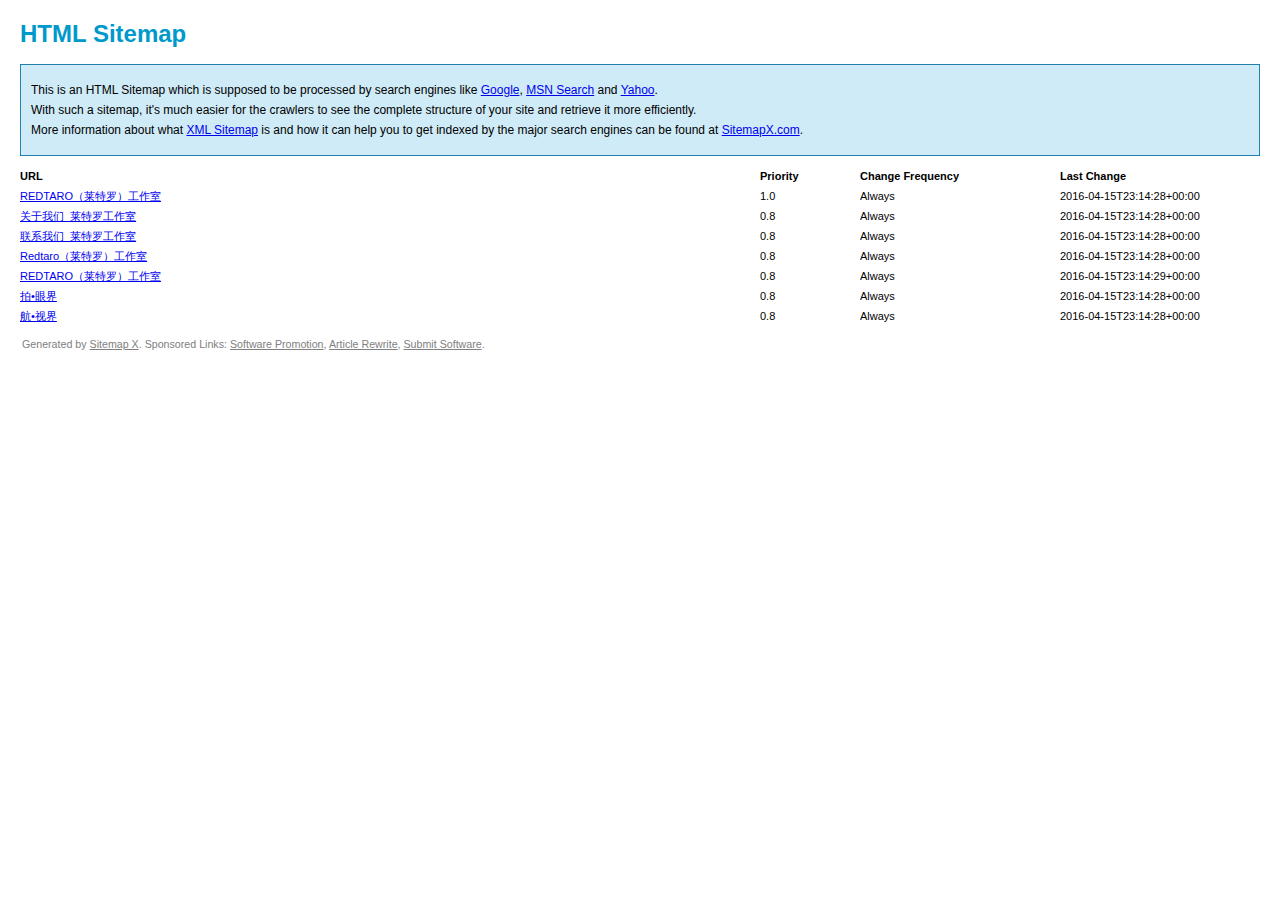
<file: sitemap.html>
<!DOCTYPE html PUBLIC "-//W3C//DTD XHTML 1.0 Transitional//EN" "http://www.w3.org/TR/xhtml1/DTD/xhtml1-transitional.dtd"> 						<html xmlns="http://www.w3.org/1999/xhtml"> 						<head> 						<meta http-equiv="Content-Type" content="text/html; charset=utf-8" /> 						<meta name="author" content="SitemapX.com" /> 						<meta name="robots" content="index,follow" /> 						<title>HTML SiteMap</title> 						<style type="text/css">  						body {background-color: #FFFFFF; margin:20px;font-family:Verdana, Arial, Helvetica, sans-serif;font-size:12px;} 						h1 {color:#0099CC;} 						#intro {background-color:#CFEBF7;border:1px #2580B2 solid;padding:15px 10px 15px 10px;margin:10px 0px 10px 0px;line-height:20px;min-width:900px;} 						#myTable {font-size:11px; list-style:none; margin:10px 0px 10px 0px; padding:0px; width:100%; min-width:804px;} 						#myTable li{ list-style-type:none; width:100%; min-width:404px; height:20px; line-height:20px;} 						#myTable li .T1-h { float:left; font-weight:bold; min-width:300px;} 						#myTable li .T2-h { width:200px;  float:right; font-weight:bold;} 						#myTable li .T3-h { width:200px;  float:right; font-weight:bold;} 						#myTable li .T4-h { width:100px;  float:right; font-weight:bold;} 						#myTable li .T1 { float:left; min-width:300px;} 						#myTable li .T2 { width:200px;  float:right;} 						#myTable li .T3 { width:200px;  float:right;} 						#myTable li .T4 { width:100px;  float:right;} 						#footer {padding:2px;margin:0px;font-size:8pt;color:gray;min-width:900px;} 						#footer a { color:gray;} 						.myClear { clear:both;} 						</style></head> 						<body> 						<h1>HTML Sitemap</h1> 						<div id="intro"> 						This is an HTML Sitemap which is supposed to be processed by search engines like <a href="http://www.google.com">Google</a>, <a href="http://search.msn.com">MSN Search</a> and <a href="http://www.yahoo.com">Yahoo</a>.<br /> 						With such a sitemap, it's much easier for the crawlers to see the complete structure of your site and retrieve it more efficiently.<br /> 						More information about what <a href="http://www.sitemapx.com/xml-sitemap.html" title="XML Sitemap">XML Sitemap</a> is and how it can help you to get indexed by the major search engines can be found at <a href="http://www.sitemapx.com" title="sitemap">SitemapX.com</a>.</div> 						<ul id="myTable"> 						<li> 						<div class="T1-h">URL</div> 						<div class="T2-h">Last Change</div> 						<div class="T3-h">Change Frequency</div> 						<div class="T4-h">Priority</div> 						</li> 						<div class="myClear"></div> 						<li><div class="T1"><a href="http://www.redtaro.cn/" title="REDTARO（莱特罗）工作室">REDTARO（莱特罗）工作室</a></div><div class="T2">2016-04-15T23:14:28+00:00</div><div class="T3">Always</div><div class="T4">1.0</div></li><div class="myClear"></div><li><div class="T1"><a href="http://www.redtaro.cn/about.html" title="关于我们_莱特罗工作室">关于我们_莱特罗工作室</a></div><div class="T2">2016-04-15T23:14:28+00:00</div><div class="T3">Always</div><div class="T4">0.8</div></li><div class="myClear"></div><li><div class="T1"><a href="http://www.redtaro.cn/contact.html" title="联系我们_莱特罗工作室">联系我们_莱特罗工作室</a></div><div class="T2">2016-04-15T23:14:28+00:00</div><div class="T3">Always</div><div class="T4">0.8</div></li><div class="myClear"></div><li><div class="T1"><a href="http://www.redtaro.cn/homepage.html" title="Redtaro（莱特罗）工作室">Redtaro（莱特罗）工作室</a></div><div class="T2">2016-04-15T23:14:28+00:00</div><div class="T3">Always</div><div class="T4">0.8</div></li><div class="myClear"></div><li><div class="T1"><a href="http://www.redtaro.cn/index.html" title="REDTARO（莱特罗）工作室">REDTARO（莱特罗）工作室</a></div><div class="T2">2016-04-15T23:14:29+00:00</div><div class="T3">Always</div><div class="T4">0.8</div></li><div class="myClear"></div><li><div class="T1"><a href="http://www.redtaro.cn/photos.html" title="拍&bull;眼界">拍&bull;眼界</a></div><div class="T2">2016-04-15T23:14:28+00:00</div><div class="T3">Always</div><div class="T4">0.8</div></li><div class="myClear"></div><li><div class="T1"><a href="http://www.redtaro.cn/videos.html" title="航&bull;视界">航&bull;视界</a></div><div class="T2">2016-04-15T23:14:28+00:00</div><div class="T3">Always</div><div class="T4">0.8</div></li><div class="myClear"></div> 						</ul> 						<div id="footer">Generated by <a href="http://www.sitemapx.com" title="sitemap generator">Sitemap X</a>. Sponsored Links: <a href="http://www.submitworker.com/software-promotion.html" title="Software Promotion">Software Promotion</a>, <a href="http://www.articlerewriteworker.com" title="Article Rewrite">Article Rewrite</a>, <a href="http://www.submitworker.com/submit-software.html" title="submit software">Submit Software</a>.</div></body></html>
</file>
